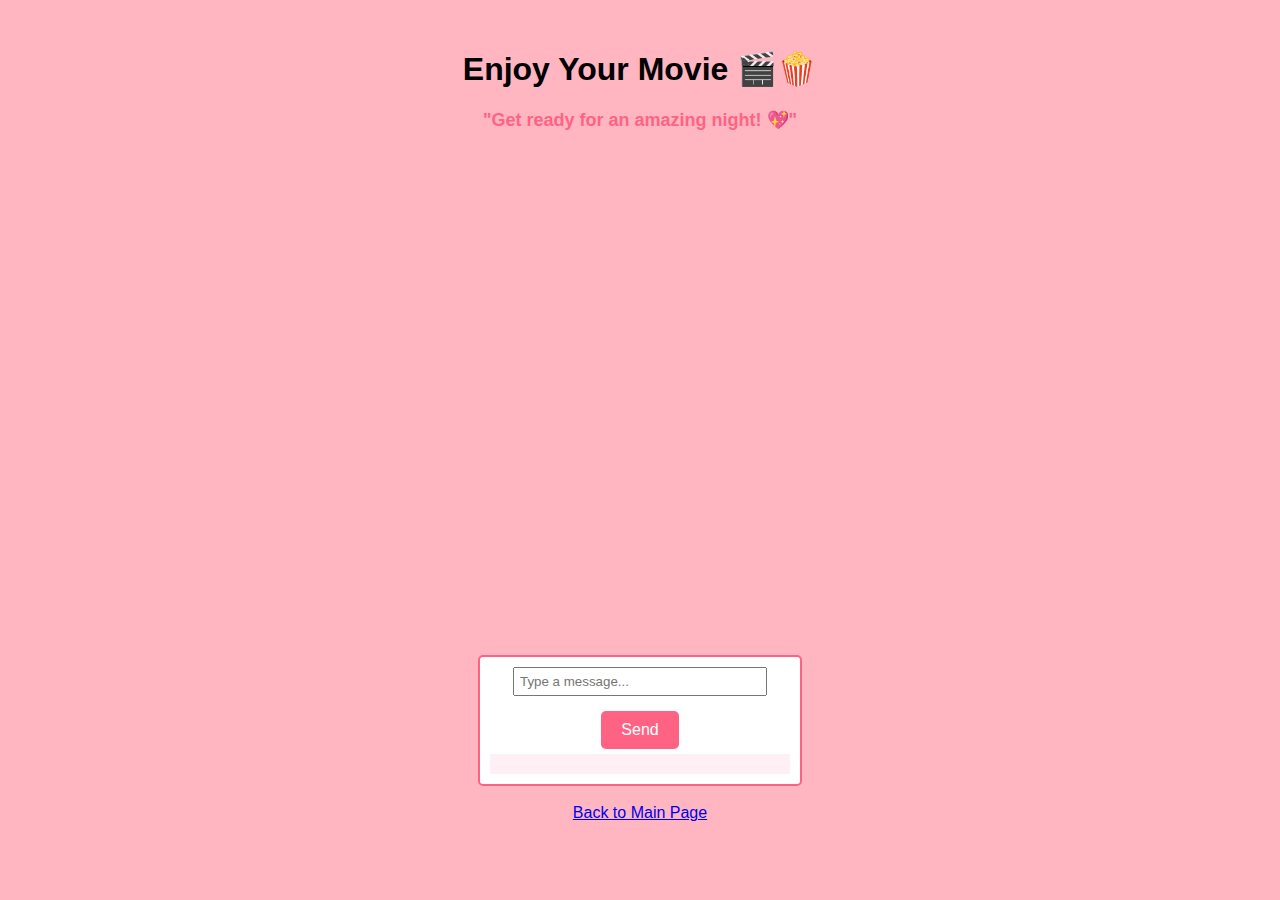
<file: movie.html>
<!DOCTYPE html>
<html lang="en">
<head>
    <meta charset="UTF-8">
    <meta name="viewport" content="width=device-width, initial-scale=1.0">
    <title>Movie Page</title>
    <link rel="stylesheet" href="style.css">
</head>
<body>
    <div class="container">
        <h1>Enjoy Your Movie 🎬🍿</h1>
        <p id="loveMessage">"Get ready for an amazing night! 💖"</p>

        <iframe 
            id="movieFrame"
            width="100%" 
            height="500" 
            frameborder="0" 
            allow="accelerometer; autoplay; encrypted-media; gyroscope; picture-in-picture" 
            allowfullscreen>
        </iframe>
        


        <div class="chat-container">
            <input type="text" id="chatInput" placeholder="Type a message...">
            <button onclick="sendMessage()">Send</button>
            <div id="chatBox"></div>
        </div>

        <br>
        <a href="index.html" class="movie-link">Back to Main Page</a>
    </div>

    <script>
        const urlParams = new URLSearchParams(window.location.search);
        const videoId = urlParams.get("video");
        document.getElementById("movieFrame").src = `https://www.youtube.com/embed/${videoId}?autoplay=1&rel=0`;
    </script>
    <script src="script.js"></script>
</body>
</html>
</file>
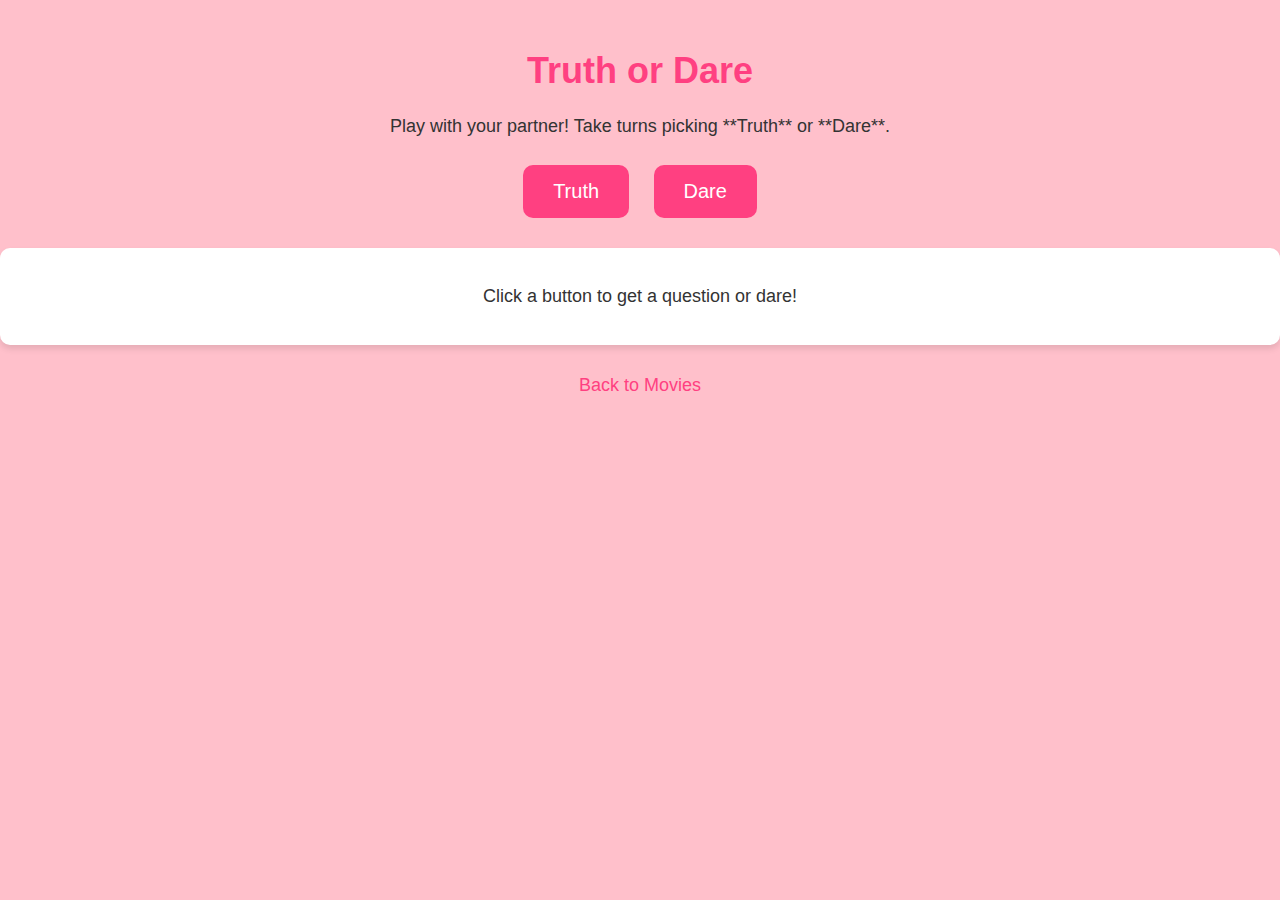
<file: truthordare.html>
<!DOCTYPE html>
<html lang="en">
<head>
    <meta charset="UTF-8">
    <meta name="viewport" content="width=device-width, initial-scale=1.0">
    <title>Truth or Dare - Long Distance Edition</title>
    <link rel="stylesheet" href="truthordare.css">
</head>
<body>

    <div class="container">
        <h1>Truth or Dare</h1>
        <p>Play with your partner! Take turns picking **Truth** or **Dare**.</p>
        
        <button onclick="getTruth()">Truth</button>
        <button onclick="getDare()">Dare</button>

        <div id="question-box">
            <p id="question">Click a button to get a question or dare!</p>
        </div>
        
        <a href="index.html" class="back-btn">Back to Movies</a>
    </div>

    <script src="truthordare.js"></script>
</body>
</html>
</file>
<file: style.css>
body {
    background-color: lightpink;
    font-family: Arial, sans-serif;
    text-align: center;
}

.container {
    margin-top: 50px;
}

button {
    background-color: #ff6384;
    color: white;
    padding: 10px 20px;
    border: none;
    cursor: pointer;
    margin: 5px;
    font-size: 16px;
    border-radius: 5px;
}

button:hover {
    background-color: #ff476f;
}

.hidden {
    display: none;
}

.movie-selection {
    margin-top: 20px;
}

.movie-image {
    width: 200px;
    cursor: pointer;
    border-radius: 10px;
    transition: transform 0.2s;
    margin: 10px;
}

.movie-image:hover {
    transform: scale(1.1);
}

#loveMessage {
    font-size: 18px;
    color: #ff6384;
    font-weight: bold;
    margin-bottom: 20px;
}

.chat-container {
    border: 2px solid #ff6384;
    padding: 10px;
    width: 300px;
    margin: auto;
    border-radius: 5px;
    background: white;
}

#chatInput {
    width: 80%;
    padding: 5px;
    margin-bottom: 10px;
}

#chatBox {
    max-height: 200px;
    overflow-y: auto;
    text-align: left;
    padding: 10px;
    background: #fff0f5;
}
</file>
<file: truthordare.css>
/* Truth or Dare Page Styles */
body {
    font-family: Arial, sans-serif;
    text-align: center;
    background-color: #FFC0CB; /* Light Pink */
    margin: 0;
    padding: 0;
}

.container {
    margin-top: 50px;
}

h1 {
    font-size: 36px;
    color: #ff4081;
}

p {
    font-size: 18px;
    color: #333;
}

button {
    background-color: #ff4081;
    color: white;
    border: none;
    padding: 15px 30px;
    margin: 10px;
    font-size: 20px;
    cursor: pointer;
    border-radius: 10px;
}

button:hover {
    background-color: #e60073;
}

#question-box {
    margin-top: 20px;
    padding: 20px;
    background-color: white;
    border-radius: 10px;
    box-shadow: 0 4px 6px rgba(0, 0, 0, 0.1);
    font-size: 22px;
    color: #333;
}

.back-btn {
    display: block;
    margin-top: 30px;
    text-decoration: none;
    font-size: 18px;
    color: #ff4081;
}
</file>
